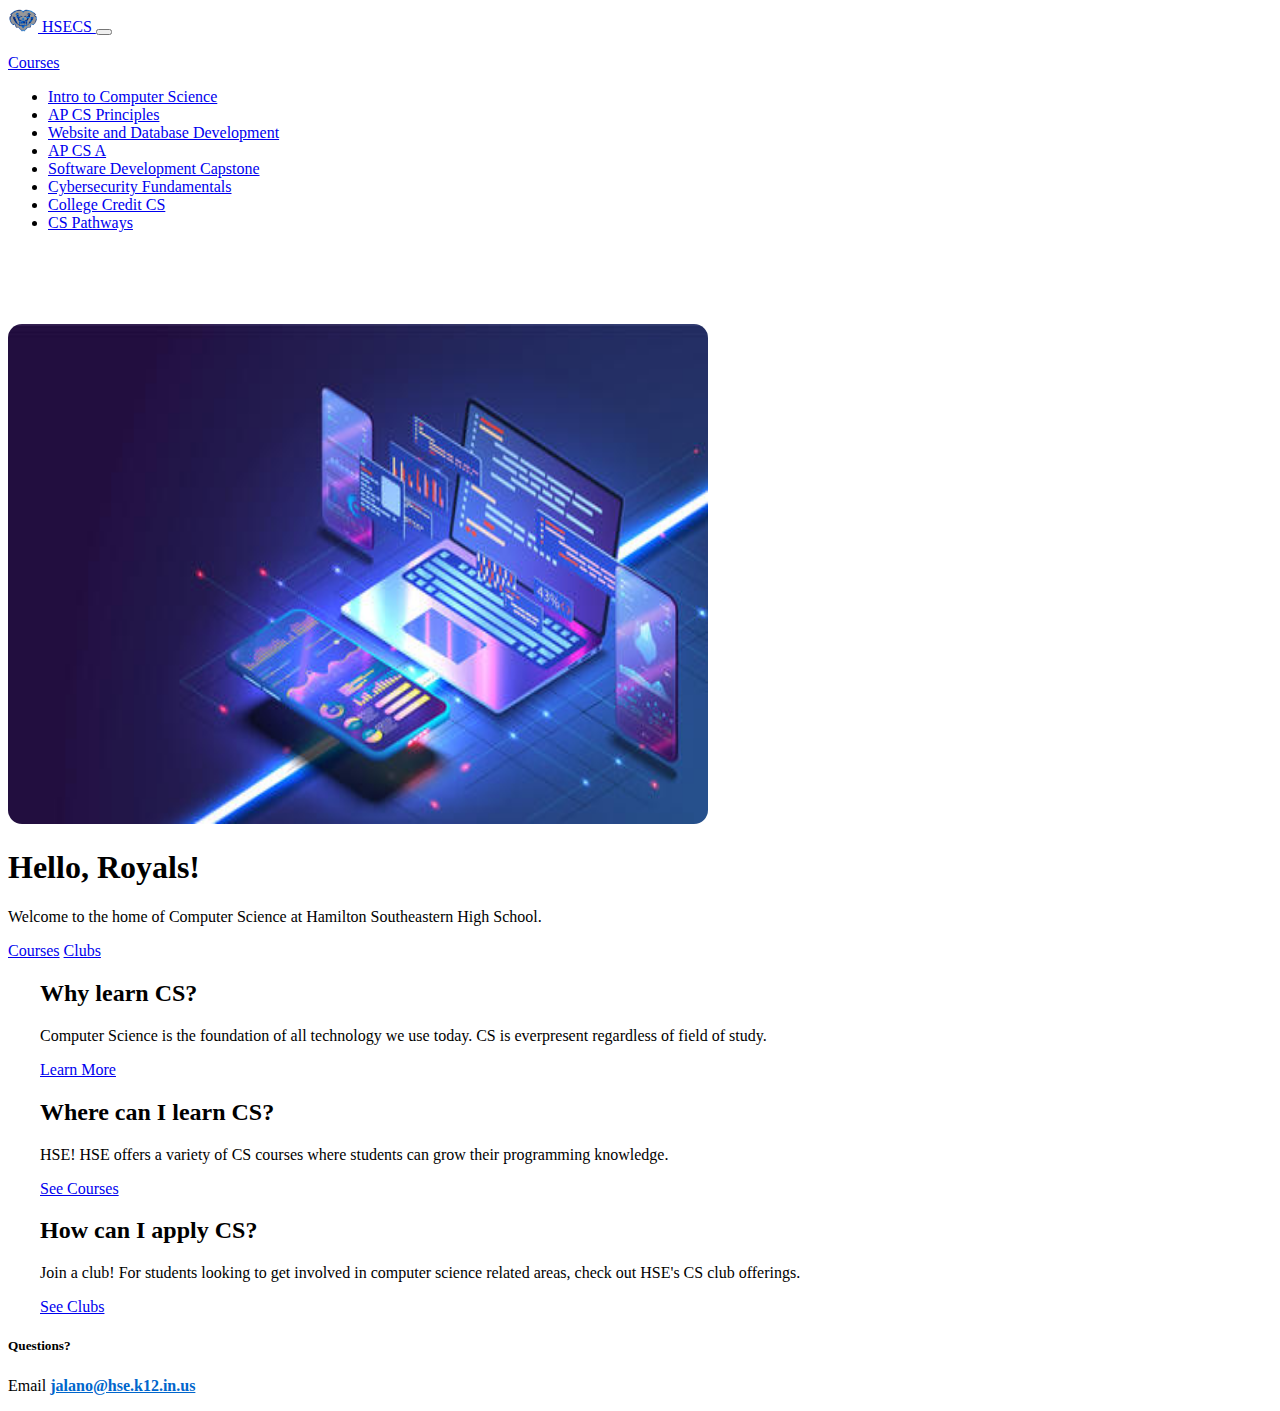
<file: index.html>
<!DOCTYPE html>
<html lang="en">
<head>
  <meta charset="UTF-8">
  <meta http-equiv="X-UA-Compatible" content="IE=edge">
  <meta name="viewport" content="width=device-width, initial-scale=1.0">
  <title>HSECS</title>
  <link href="https://cdn.jsdelivr.net/npm/bootstrap@5.3.0-alpha1/dist/css/bootstrap.min.css" rel="stylesheet" integrity="sha384-GLhlTQ8iRABdZLl6O3oVMWSktQOp6b7In1Zl3/Jr59b6EGGoI1aFkw7cmDA6j6gD" crossorigin="anonymous">
  <link rel="stylesheet" href="/static/style.css">
  </head>
</head>
<body>
  <nav class="navbar navbar-expand-lg navbar-dark bg-dark fixed-top">
    <div class="container-fluid">
      <a class="navbar-brand" href="index.html">
        <img src="/static/cyberroyal.png" alt="Logo" width="30" height="24" class="d-inline-block align-text-top">
        HSECS
      </a>
      <button class="navbar-toggler" type="button" data-bs-toggle="collapse" data-bs-target="#navbarNavAltMarkup" aria-controls="navbarNavAltMarkup" aria-expanded="false" aria-label="Toggle navigation">
        <span class="navbar-toggler-icon"></span>
      </button>
      <div class="collapse navbar-collapse" id="navbarNavAltMarkup">
        <div class="navbar-nav">
          <li class="nav-link" aria-current="page" style="color:white;" href="index.html">Home</li>
          <li class="nav-item dropdown">
            <a class="nav-link dropdown-toggle" href="courses.html" role="button" data-bs-toggle="dropdown" aria-expanded="false">
              Courses
            </a>
            <ul class="dropdown-menu">
              <li><a class="dropdown-item" href="courses.html#intro-to-cs">Intro to Computer Science</a></li>
              <li><a class="dropdown-item" href="courses.html#apcsp">AP CS Principles</a></li>
              <li><a class="dropdown-item" href="courses.html#web-db-dev">Website and Database Development</a></li>
              <li><a class="dropdown-item" href="courses.html#apcsa">AP CS A</a></li>
              <li><a class="dropdown-item" href="courses.html#soft-dev-cap">Software Development Capstone</a></li>
              <li><a class="dropdown-item" href="courses.html#cyber-fund">Cybersecurity Fundamentals</a></li>
              <li><a class="dropdown-item" href="courses.html#adv-cc">College Credit CS</a></li>
              <li><a class="dropdown-item" href="courses.html#schedule">CS Pathways</a></li>
            </ul>
          </li>
          <li class="nav-link"><a href="https://hseclubs.com" style="color: rgba(255,255,255,0.6); text-decoration:none;">Clubs</a></li>
          <!-- <li class="nav-item dropdown">
            <a class="nav-link dropdown-toggle" href="soon.html" role="button" data-bs-toggle="dropdown" aria-expanded="false">
              Clubs
            </a>
            <ul class="dropdown-menu">
              <li><a class="dropdown-item" href="soon.html">CSHS</a></li>
              <li><a class="dropdown-item" href="soon.html">HSE Apps</a></li>
              <li><a class="dropdown-item" href="soon.html">Girls Who Code</a></li>
            </ul>
          </li> -->
        </div>
      </div>
    </div>
  </nav>
  <div class="container" style="margin-top: 58px;">
    <div class="container col-xxl-8 px-4 py-5 border-bottom hero">
      <div class="row flex-lg-row-reverse align-items-center g-5 py-5">
        <div class="col-10 col-sm-8 col-lg-6">
          <img src="/static/csbg2.jpg" class="d-block mx-lg-auto img-fluid" alt="Bootstrap Themes" width="700" height="500" loading="lazy">
        </div>
        <div class="col-lg-6">
          <h1 class="display-5 fw-bold lh-1 mb-3">Hello, Royals!</h1>
          <p class="lead">Welcome to the home of Computer Science at Hamilton Southeastern High School.</p>
          <div class="d-grid gap-2 d-md-flex justify-content-md-start">
            <a type="button" class="btn btn-dark btn-lg px-4 me-md-2" href="courses.html">Courses</a>
            <a type="button" class="btn btn-dark btn-lg px-4" href="https://hseclubs.com/">Clubs</a>
          </div>
        </div>
      </div>
    </div>
    <div class="row g-4 py-5 row-cols-1 row-cols-lg-3 border-bottom questions">
      <div class="col d-flex align-items-start site-link">
        <div>
          <h2>Why learn CS?</h2>
          <p>Computer Science is the foundation of all technology we use today. CS is everpresent regardless of field of study.</p>
          <a href="soon.html" class="btn btn-dark">
            Learn More
          </a>
        </div>
      </div>
      <div class="col d-flex align-items-start site-link">
        <div>
          <h2>Where can I learn CS?</h2>
          <p>HSE! HSE offers a variety of CS courses where students can grow their programming knowledge.</p>
          <a href="courses.html" class="btn btn-dark">
            See Courses
          </a>
        </div>
      </div>
      <div class="col d-flex align-items-start site-link">
        <div>
          <h2>How can I apply CS?</h2>
          <p>Join a club! For students looking to get involved in computer science related areas, check out HSE's CS club offerings.</p>
          <a href="https://hseclubs.com/" class="btn btn-dark">
            See Clubs
          </a>
        </div>
      </div>
    </div>
    <div class="container-md help">
      <h5><span>Questions?</span></h5> 
        <p>Email <span style="color: #0066CC; text-decoration:underline;">jalano@hse.k12.in.us</span></p>
    </div>
  </div>
  <script src="https://cdn.jsdelivr.net/npm/bootstrap@5.3.0-alpha1/dist/js/bootstrap.bundle.min.js" integrity="sha384-w76AqPfDkMBDXo30jS1Sgez6pr3x5MlQ1ZAGC+nuZB+EYdgRZgiwxhTBTkF7CXvN" crossorigin="anonymous"></script>
</body>
</html>
</file>
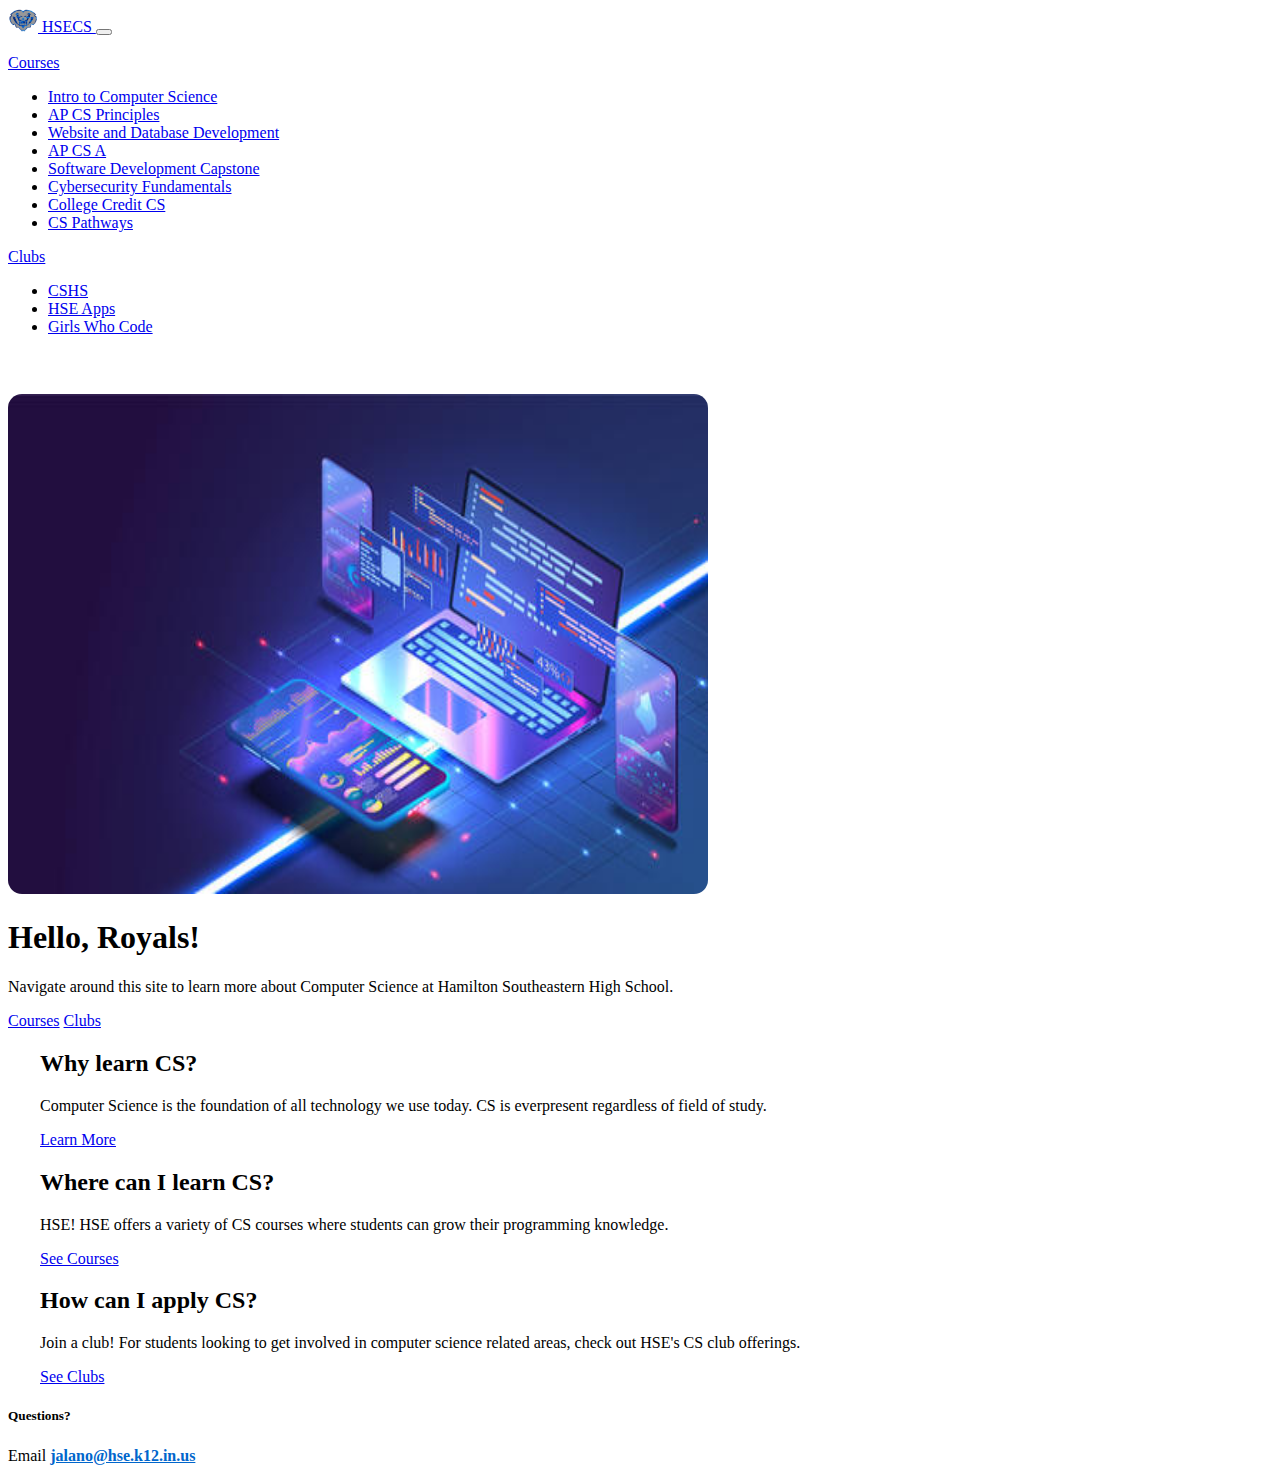
<file: html/index.html>
<!DOCTYPE html>
<html lang="en">
<head>
  <meta charset="UTF-8">
  <meta http-equiv="X-UA-Compatible" content="IE=edge">
  <meta name="viewport" content="width=device-width, initial-scale=1.0">
  <title>HSECS</title>
  <link href="https://cdn.jsdelivr.net/npm/bootstrap@5.3.0-alpha1/dist/css/bootstrap.min.css" rel="stylesheet" integrity="sha384-GLhlTQ8iRABdZLl6O3oVMWSktQOp6b7In1Zl3/Jr59b6EGGoI1aFkw7cmDA6j6gD" crossorigin="anonymous">
  <link rel="stylesheet" href="/static/style.css">
  </head>
</head>
<body>
  <nav class="navbar navbar-expand-lg navbar-dark bg-dark fixed-top">
    <div class="container-fluid">
      <a class="navbar-brand" href="index.html">
        <img src="/static/cyberroyal.png" alt="Logo" width="30" height="24" class="d-inline-block align-text-top">
        HSECS
      </a>
      <button class="navbar-toggler" type="button" data-bs-toggle="collapse" data-bs-target="#navbarNavAltMarkup" aria-controls="navbarNavAltMarkup" aria-expanded="false" aria-label="Toggle navigation">
        <span class="navbar-toggler-icon"></span>
      </button>
      <div class="collapse navbar-collapse" id="navbarNavAltMarkup">
        <div class="navbar-nav">
          <li class="nav-link" aria-current="page" style="color:white;" href="index.html">Home</li>
          <li class="nav-item dropdown">
            <a class="nav-link dropdown-toggle" href="courses.html" role="button" data-bs-toggle="dropdown" aria-expanded="false">
              Courses
            </a>
            <ul class="dropdown-menu">
              <li><a class="dropdown-item" href="courses.html#intro-to-cs">Intro to Computer Science</a></li>
              <li><a class="dropdown-item" href="courses.html#apcsp">AP CS Principles</a></li>
              <li><a class="dropdown-item" href="courses.html#web-db-dev">Website and Database Development</a></li>
              <li><a class="dropdown-item" href="courses.html#apcsa">AP CS A</a></li>
              <li><a class="dropdown-item" href="courses.html#soft-dev-cap">Software Development Capstone</a></li>
              <li><a class="dropdown-item" href="courses.html#cyber-fund">Cybersecurity Fundamentals</a></li>
              <li><a class="dropdown-item" href="courses.html#adv-cc">College Credit CS</a></li>
              <li><a class="dropdown-item" href="courses.html#schedule">CS Pathways</a></li>
            </ul>
          </li>
          <li class="nav-item dropdown">
            <a class="nav-link dropdown-toggle" href="soon.html" role="button" data-bs-toggle="dropdown" aria-expanded="false">
              Clubs
            </a>
            <ul class="dropdown-menu">
              <li><a class="dropdown-item" href="soon.html">CSHS</a></li>
              <li><a class="dropdown-item" href="soon.html">HSE Apps</a></li>
              <li><a class="dropdown-item" href="soon.html">Girls Who Code</a></li>
            </ul>
          </li>
        </div>
      </div>
    </div>
  </nav>
  <div class="container" style="margin-top: 58px;">
    <div class="container col-xxl-8 px-4 py-5 border-bottom hero">
      <div class="row flex-lg-row-reverse align-items-center g-5 py-5">
        <div class="col-10 col-sm-8 col-lg-6">
          <img src="/static/csbg2.jpg" class="d-block mx-lg-auto img-fluid" alt="Bootstrap Themes" width="700" height="500" loading="lazy">
        </div>
        <div class="col-lg-6">
          <h1 class="display-5 fw-bold lh-1 mb-3">Hello, Royals!</h1>
          <p class="lead">Navigate around this site to learn more about Computer Science at Hamilton Southeastern High School.</p>
          <div class="d-grid gap-2 d-md-flex justify-content-md-start">
            <a type="button" class="btn btn-dark btn-lg px-4 me-md-2" href="courses.html">Courses</a>
            <a type="button" class="btn btn-dark btn-lg px-4" href="soon.html">Clubs</a>
          </div>
        </div>
      </div>
    </div>
    <div class="row g-4 py-5 row-cols-1 row-cols-lg-3 border-bottom questions">
      <div class="col d-flex align-items-start site-link">
        <div>
          <h2>Why learn CS?</h2>
          <p>Computer Science is the foundation of all technology we use today. CS is everpresent regardless of field of study.</p>
          <a href="soon.html" class="btn btn-dark">
            Learn More
          </a>
        </div>
      </div>
      <div class="col d-flex align-items-start site-link">
        <div>
          <h2>Where can I learn CS?</h2>
          <p>HSE! HSE offers a variety of CS courses where students can grow their programming knowledge.</p>
          <a href="courses.html" class="btn btn-dark">
            See Courses
          </a>
        </div>
      </div>
      <div class="col d-flex align-items-start site-link">
        <div>
          <h2>How can I apply CS?</h2>
          <p>Join a club! For students looking to get involved in computer science related areas, check out HSE's CS club offerings.</p>
          <a href="soon.html" class="btn btn-dark">
            See Clubs
          </a>
        </div>
      </div>
    </div>
    <div class="container-md help">
      <h5><span>Questions?</span></h5> 
        <p>Email <span style="color: #0066CC; text-decoration:underline;">jalano@hse.k12.in.us</span></p>
    </div>
  </div>
  <script src="https://cdn.jsdelivr.net/npm/bootstrap@5.3.0-alpha1/dist/js/bootstrap.bundle.min.js" integrity="sha384-w76AqPfDkMBDXo30jS1Sgez6pr3x5MlQ1ZAGC+nuZB+EYdgRZgiwxhTBTkF7CXvN" crossorigin="anonymous"></script>
</body>
</html>
</file>
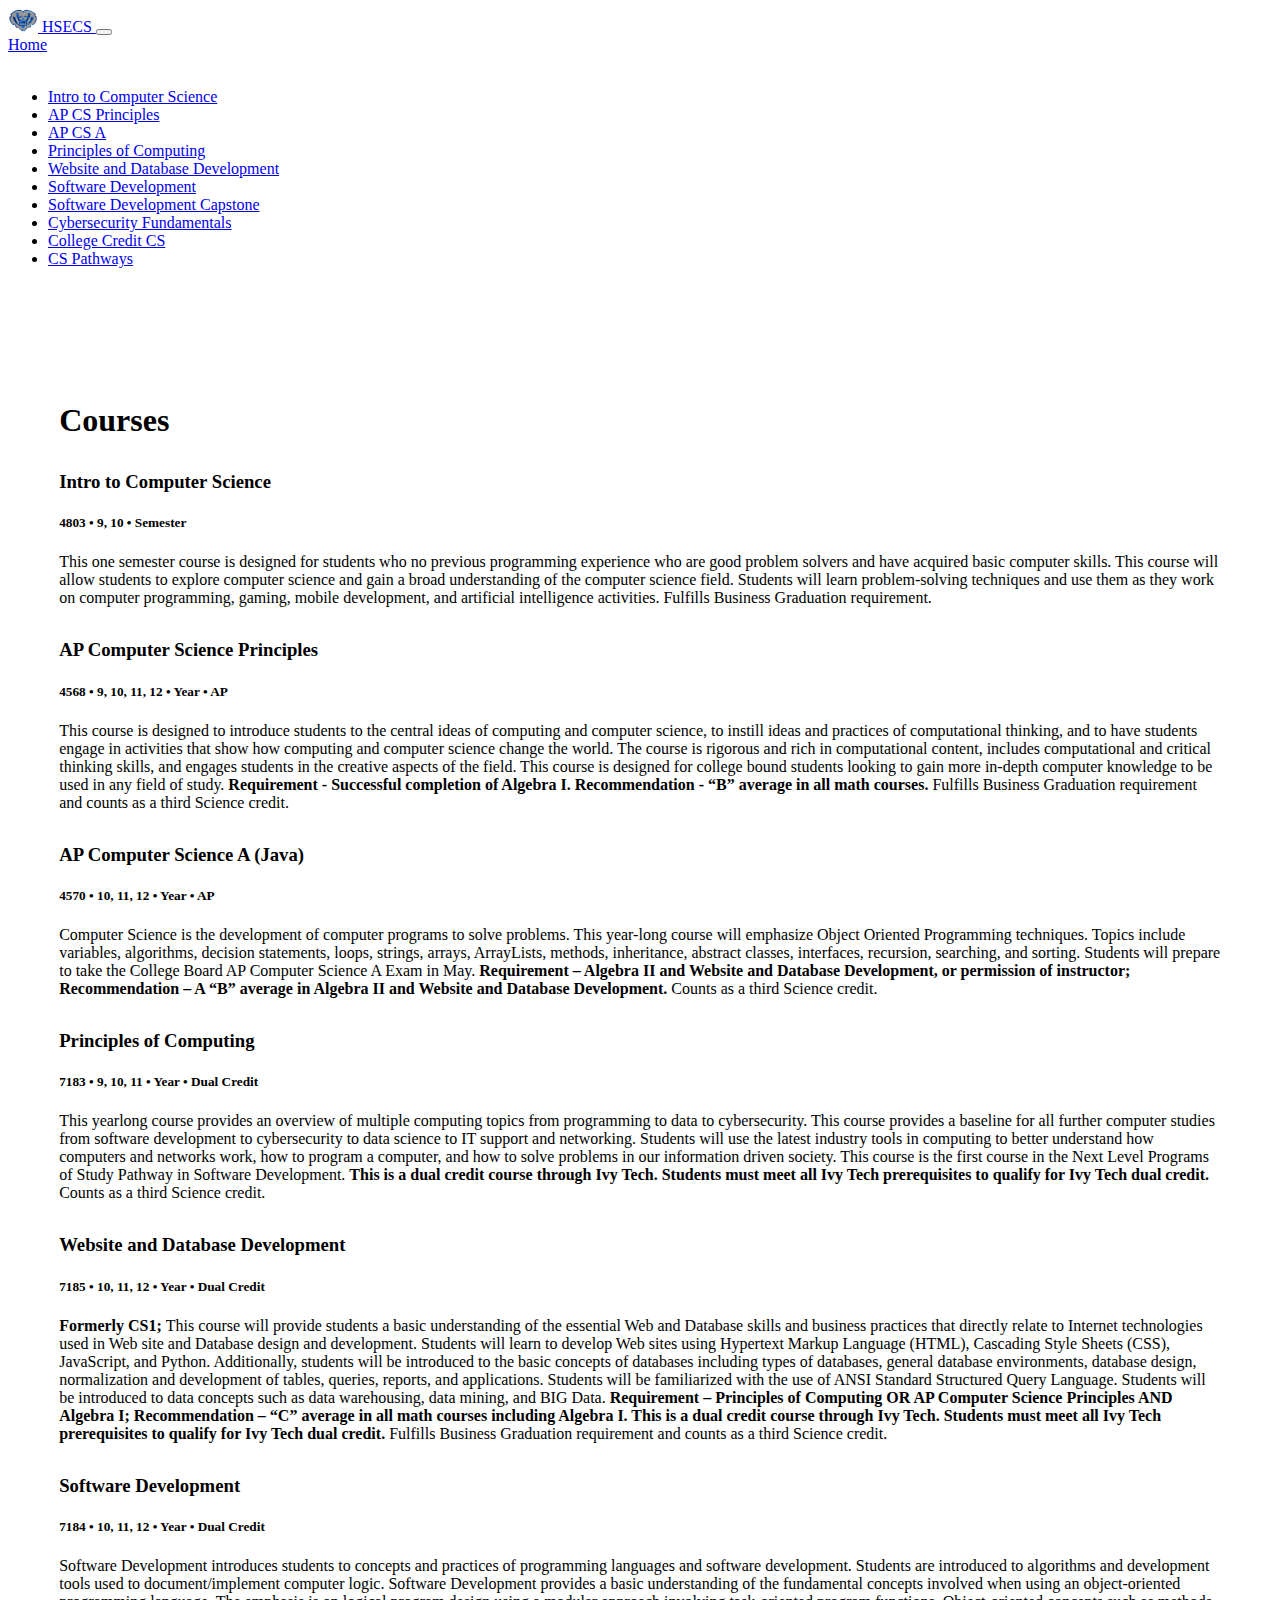
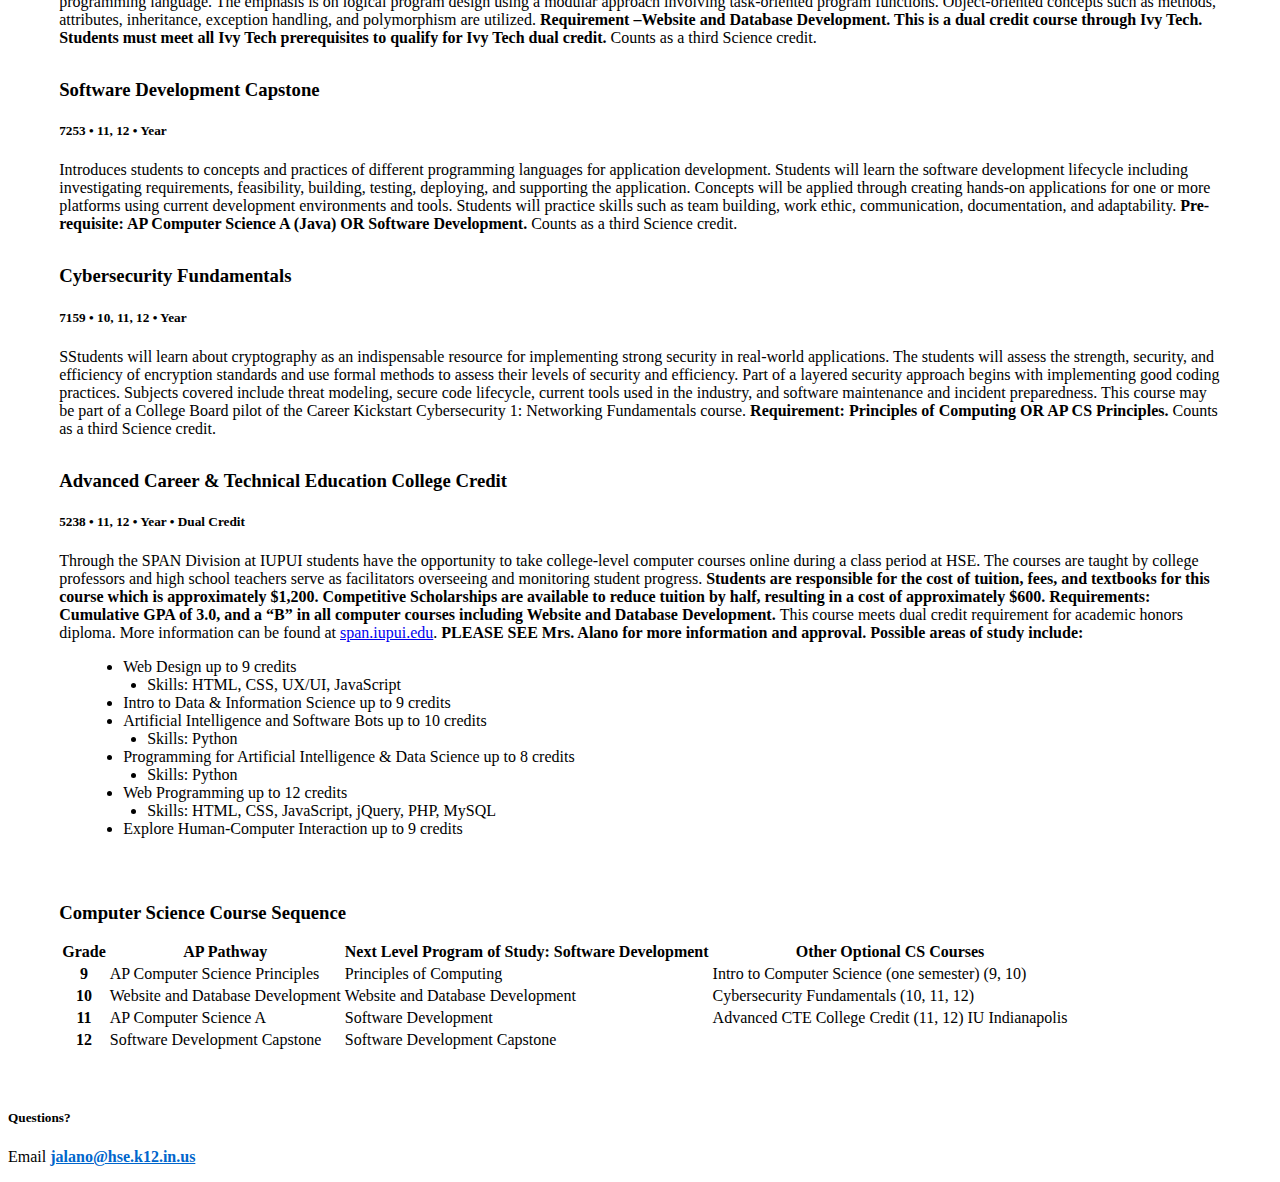
<file: courses.html>
<!DOCTYPE html>
<html lang="en">
<head>
  <meta charset="UTF-8">
  <meta http-equiv="X-UA-Compatible" content="IE=edge">
  <meta name="viewport" content="width=device-width, initial-scale=1.0">
  <title>HSECS</title>
  <link href="https://cdn.jsdelivr.net/npm/bootstrap@5.3.0-alpha1/dist/css/bootstrap.min.css" rel="stylesheet" integrity="sha384-GLhlTQ8iRABdZLl6O3oVMWSktQOp6b7In1Zl3/Jr59b6EGGoI1aFkw7cmDA6j6gD" crossorigin="anonymous">
  <link rel="stylesheet" href="/static/style.css">
  </head>
</head>
<body>
    <nav class="navbar navbar-expand-lg navbar-dark bg-dark fixed-top">
        <div class="container-fluid">
            <a class="navbar-brand" href="index.html">
            <img src="/static/cyberroyal.png" alt="Logo" width="30" height="24" class="d-inline-block align-text-top" href="index.html">
            HSECS
            </a>
            <button class="navbar-toggler" type="button" data-bs-toggle="collapse" data-bs-target="#navbarNavAltMarkup" aria-controls="navbarNavAltMarkup" aria-expanded="false" aria-label="Toggle navigation">
            <span class="navbar-toggler-icon"></span>
            </button>
            <div class="collapse navbar-collapse" id="navbarNavAltMarkup">
            <div class="navbar-nav">
                <a class="nav-link" href="index.html">Home</a>
                <li class="nav-item dropdown" aria-current="page">
                    <a class="nav-link dropdown-toggle" href="courses.html" role="button" data-bs-toggle="dropdown" aria-expanded="false" style="color: white;">
                    Courses
                    </a>
                    <ul class="dropdown-menu">
                    <li><a class="dropdown-item" href="courses.html#intro-to-cs">Intro to Computer Science</a></li>
                    <li><a class="dropdown-item" href="courses.html#apcsp">AP CS Principles</a></li>
                    <li><a class="dropdown-item" href="courses.html#apcsa">AP CS A</a></li>
                    <li><a class="dropdown-item" href="courses.html#poc">Principles of Computing</a></li>
                    <li><a class="dropdown-item" href="courses.html#web-db-dev">Website and Database Development</a></li>
                    <li><a class="dropdown-item" href="courses.html#soft-dev">Software Development</a></li>
                    <li><a class="dropdown-item" href="courses.html#soft-dev-cap">Software Development Capstone</a></li>
                    <li><a class="dropdown-item" href="courses.html#cyber-fund">Cybersecurity Fundamentals</a></li>
                    <li><a class="dropdown-item" href="courses.html#adv-cc">College Credit CS</a></li>
                    <li><a class="dropdown-item" href="courses.html#schedule">CS Pathways</a></li>
                    </ul>
                </li>
                <li class="nav-link"><a href="https://hseclubs.com" style="color: rgba(255,255,255,0.6); text-decoration:none;">Clubs</a></li>
          <!-- <li class="nav-item dropdown">
            <a class="nav-link dropdown-toggle" href="soon.html" role="button" data-bs-toggle="dropdown" aria-expanded="false">
              Clubs
            </a>
            <ul class="dropdown-menu">
              <li><a class="dropdown-item" href="soon.html">CSHS</a></li>
              <li><a class="dropdown-item" href="soon.html">HSE Apps</a></li>
              <li><a class="dropdown-item" href="soon.html">Girls Who Code</a></li>
            </ul>
          </li> -->
                </div>
            </div>
        </div>
    </nav>
    <div class="container" style="margin-top: 100px;">
        <div class="info" style="margin-bottom: 58px;">
            <h1 class="pb-2 border-bottom">Courses</h1>
            <div class="container">
                <div class="container-md class" id="intro-to-cs">
                    <h3>Intro to Computer Science</h3>
                    <h5>4803 • 9, 10 • Semester</h5>
                    <p>This one semester course is designed for students who no previous programming experience who are good problem solvers and have acquired basic computer skills. This course will allow students to explore computer science and gain a broad understanding of the computer science field. Students will learn problem-solving techniques and use them as they work on computer programming, gaming, mobile development, and artificial intelligence activities. Fulfills Business Graduation requirement.</p>
                </div>
                <div class="container-md class" id="apcsp">
                    <h3>AP Computer Science Principles</h3>
                    <h5>4568 • 9, 10, 11, 12 • Year • AP</h5>
                    <p>This course is designed to introduce students to the central ideas of computing and computer science, to instill ideas and practices of computational thinking, and to have students engage in activities that show how computing and computer science change the world. The course is rigorous and rich in computational content, includes computational and critical thinking skills, and engages students in the creative aspects of the field. This course is designed for college bound students looking to gain more in-depth computer knowledge to be used in any field of study. <span> Requirement - Successful completion of Algebra I. Recommendation - “B” average in all math courses.</span> Fulfills Business Graduation requirement and counts as a third Science credit.</p>
                </div>
                <div class="container-md class" id="apcsa">
                    <h3>AP Computer Science A (Java)</h3>
                    <h5>4570 • 10, 11, 12 • Year • AP</h5>
                    <p> Computer Science is the development of computer programs to solve problems. This year-long course will emphasize Object Oriented Programming techniques. Topics include variables, algorithms, decision statements, loops, strings, arrays, ArrayLists, methods, inheritance, abstract classes, interfaces, recursion, searching, and sorting. Students will prepare to take the College Board AP Computer Science A Exam in May. <span> Requirement – Algebra II and Website and Database Development, or permission of instructor; Recommendation – A “B” average in Algebra II and Website and Database Development. </span> Counts as a third Science credit.</p>
                </div>
                <div class="container-md class" id="poc">
                    <h3>Principles of Computing</h3>
                    <h5>7183 • 9, 10, 11 • Year • Dual Credit</h5>
                    <p> This yearlong course provides an overview of multiple computing topics from programming to data to cybersecurity.  This course provides a baseline for all further computer studies from software development to cybersecurity to data science to IT support and networking.  Students will use the latest industry tools in computing to better understand how computers and networks work, how to program a computer, and how to solve problems in our information driven society.  This course is the first course in the Next Level Programs of Study Pathway in Software Development. <span>This is a dual credit course through Ivy Tech.  Students must meet all Ivy Tech prerequisites to qualify for Ivy Tech dual credit. </span>  Counts as a third Science credit.</p>
                </div>
                <div class="container-md class" id="web-db-dev">
                    <h3>Website and Database Development</h3>
                    <h5>7185 • 10, 11, 12 • Year • Dual Credit</h5>
                    <p> <span>Formerly CS1; </span> This course will provide students a basic understanding of the essential Web and Database skills and business practices that directly relate to Internet technologies used in Web site and Database design and development. Students will learn to develop Web sites using Hypertext Markup Language (HTML), Cascading Style Sheets (CSS), JavaScript, and Python. Additionally, students will be introduced to the basic concepts of databases including types of databases, general database environments, database design, normalization and development of tables, queries, reports, and applications. Students will be familiarized with the use of ANSI Standard Structured Query Language. Students will be introduced to data concepts such as data warehousing, data mining, and BIG Data. <span>Requirement – Principles of Computing OR AP Computer Science Principles AND Algebra I; Recommendation – “C” average in all math courses including Algebra I.  This is a dual credit course through Ivy Tech.  Students must meet all Ivy Tech prerequisites to qualify for Ivy Tech dual credit. </span>Fulfills Business Graduation requirement and counts as a third Science credit.</p>
                </div>
                <div class="container-md class" id="soft-dev">
                    <h3>Software Development</h3>
                    <h5>7184 • 10, 11, 12 • Year • Dual Credit</h5>
                    <p>Software Development introduces students to concepts and practices of programming languages and software development. Students are introduced to algorithms and development tools used to document/implement computer logic. Software Development provides a basic understanding of the fundamental concepts involved when using an object-oriented programming language. The emphasis is on logical program design using a modular approach involving task-oriented program functions. Object-oriented concepts such as methods, attributes, inheritance, exception handling, and polymorphism are utilized. <span>Requirement –Website and Database Development. This is a dual credit course through Ivy Tech.  Students must meet all Ivy Tech prerequisites to qualify for Ivy Tech dual credit.</span> Counts as a third Science credit.</p>
                </div>
                <div class="container-md class" id="soft-dev-cap">
                    <h3>Software Development Capstone</h3>
                    <h5>7253 • 11, 12 • Year</h5>
                    <p>Introduces students to concepts and practices of different programming languages for application development. Students will learn the software development lifecycle including investigating requirements, feasibility, building, testing, deploying, and supporting the application. Concepts will be applied through creating hands‐on applications for one or more platforms using current development environments and tools. Students will practice skills such as team building, work ethic, communication, documentation, and adaptability. <span> Pre‐requisite: AP Computer Science A (Java) OR Software Development. </span> Counts as a third Science credit.</p>
                </div>
                <div class="container-md class" id="cyber-fund">
                    <h3>Cybersecurity Fundamentals</h3>
                    <h5>7159 • 10, 11, 12 • Year</h5>
                    <p>SStudents will learn about cryptography as an indispensable resource for implementing strong security in real‐world applications. The students will assess the strength, security, and efficiency of encryption standards and use formal methods to assess their levels of security and efficiency. Part of a layered security approach begins with implementing good coding practices. Subjects covered include threat modeling, secure code lifecycle, current tools used in the industry, and software maintenance and incident preparedness. This course may be part of a College Board pilot of the Career Kickstart Cybersecurity 1: Networking Fundamentals course. <span>Requirement: Principles of Computing OR AP CS Principles. </span>Counts as a third Science credit.</p>
                </div>
                <div class="container-md class" id="adv-cc">
                    <h3>Advanced Career & Technical Education College Credit</h3>
                    <h5>5238 • 11, 12 • Year • Dual Credit</h5>
                    <p>Through the SPAN Division at IUPUI students have the opportunity to take college-level computer courses online during a class period at HSE. The courses are taught by college professors and high school teachers serve as facilitators overseeing and monitoring student progress. <span>Students are responsible for the cost of tuition, fees, and textbooks for this course which is approximately $1,200. Competitive Scholarships are available to reduce tuition by half, resulting in a cost of approximately $600. Requirements: Cumulative GPA of 3.0, and a “B” in all computer courses including Website and Database Development. </span>This course meets dual credit requirement for academic honors diploma.  More information can be found at <a href="https://www.span.iupui.edu">span.iupui.edu</a>.<span> PLEASE SEE Mrs. Alano for more information and approval. Possible areas of study include:</span></p>
                    <p> </p>
                    <div style="padding-left: 1.5rem;">
                        <ul>
                            <li>Web Design up to 9 credits</li>
                            <div style="padding-left: 1.5rem;">
                                <li>Skills: HTML, CSS, UX/UI, JavaScript</li>
                            </div>
                            <li>Intro to Data & Information Science up to 9 credits</li>
                            <li>Artificial Intelligence and Software Bots up to 10 credits</li>
                            <div style="padding-left: 1.5rem;">
                                <li>Skills: Python</li>
                            </div>
                            <li>Programming for Artificial Intelligence & Data Science up to 8 credits</li>
                            <div style="padding-left: 1.5rem;">
                                <li>Skills: Python</li>
                            </div>
                            <li>Web Programming up to 12 credits</li>
                            <div style="padding-left: 1.5rem;">
                                <li>Skills: HTML, CSS, JavaScript, jQuery, PHP, MySQL</li>
                            </div>
                            <li>Explore Human-Computer Interaction up to 9 credits</li>
                        </ul>
                    </div>
                </div>
                <div class="container-md" id="schedule" style="margin-top: 4rem;">
                    <h3 class="border-bottom" style="margin-bottom: 1rem;">Computer Science Course Sequence</h3>
                    <table class="table">
                        <thead>
                        <tr>
                            <th scope="col">Grade</th>
                            <th scope="col">AP Pathway</th>
                            <th scope="col">Next Level Program of Study: Software Development</th>
                            <th scope="col">Other Optional CS Courses</th>
                        </tr>
                        </thead>
                        <tbody>
                            <tr>
                                <th scope="row">9</th>
                                <td>AP Computer Science Principles</td>
                                <td>Principles of Computing</td>
                                <td>Intro to Computer Science (one semester) (9, 10)</td>
                            </tr>
                            <tr>
                                <th scope="row">10</th>
                                <td>Website and Database Development</td>
                                <td>Website and Database Development</td>
                                <td>Cybersecurity Fundamentals (10, 11, 12)</td>
                            </tr>
                            <tr>
                                <th scope="row">11</th>
                                <td>AP Computer Science A</td>
                                <td>Software Development</td>
                                <td>Advanced CTE College Credit (11, 12) IU Indianapolis</td>
                            </tr>
                            <tr>
                                <th scope="row">12</th>
                                <td>Software Development Capstone</td>
                                <td>Software Development Capstone</td>
                                <td> </td>
                            </tr>
                        </tbody>
                    </table>
                </div>
            </div>
        </div>
        <div class="container-md">
            <h5><span>Questions?</span></h5> 
              <p>Email <span style="color: #0066CC; text-decoration:underline;">jalano@hse.k12.in.us</span></p>
            <p> </p>
          </div>
    </div>
    
<script src="https://cdn.jsdelivr.net/npm/bootstrap@5.3.0-alpha1/dist/js/bootstrap.bundle.min.js" integrity="sha384-w76AqPfDkMBDXo30jS1Sgez6pr3x5MlQ1ZAGC+nuZB+EYdgRZgiwxhTBTkF7CXvN" crossorigin="anonymous"></script>
</body>
</html>
</file>
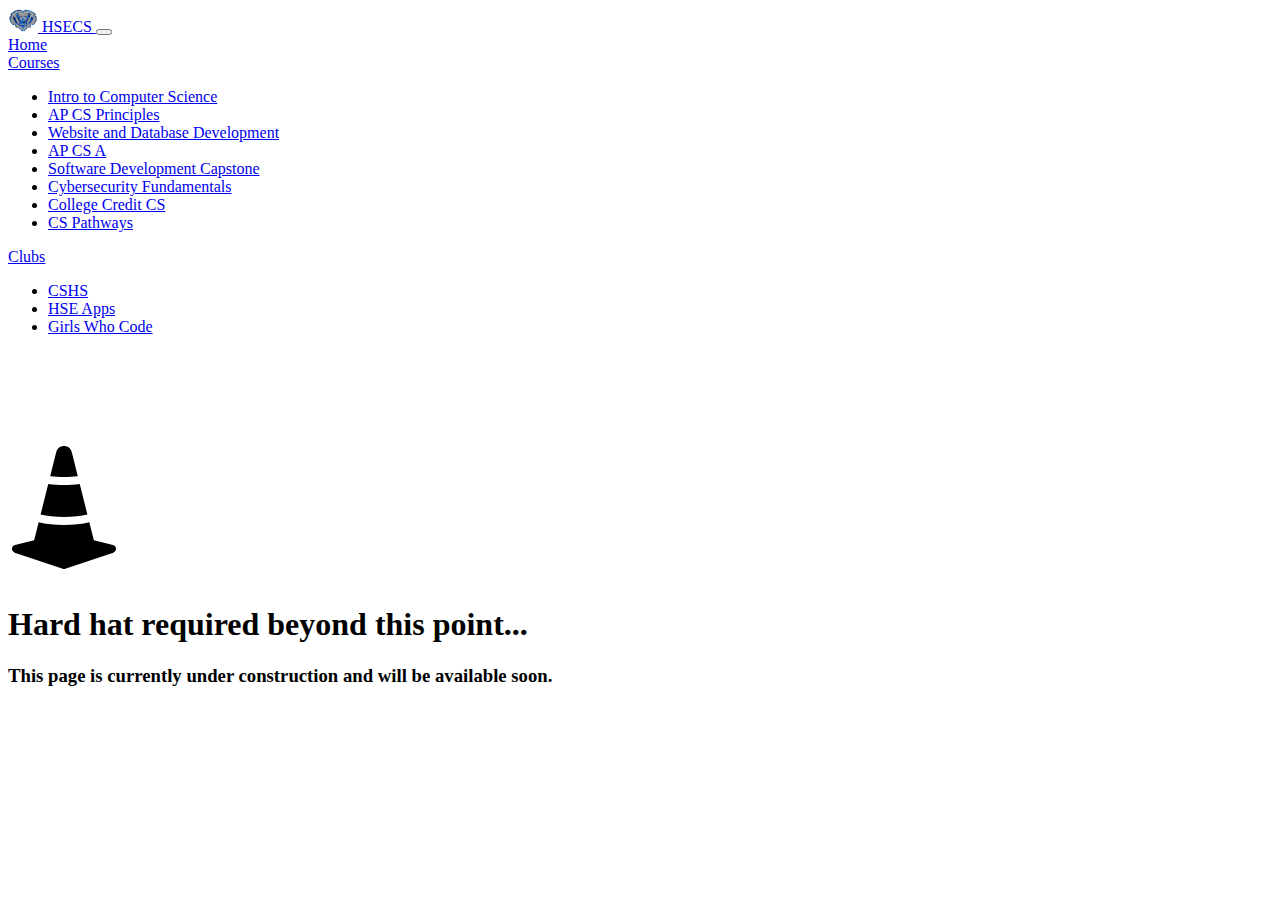
<file: soon.html>
<!DOCTYPE html>
<html lang="en">
<head>
  <meta charset="UTF-8">
  <meta http-equiv="X-UA-Compatible" content="IE=edge">
  <meta name="viewport" content="width=device-width, initial-scale=1.0">
  <title>HSECS</title>
  <link href="https://cdn.jsdelivr.net/npm/bootstrap@5.3.0-alpha1/dist/css/bootstrap.min.css" rel="stylesheet" integrity="sha384-GLhlTQ8iRABdZLl6O3oVMWSktQOp6b7In1Zl3/Jr59b6EGGoI1aFkw7cmDA6j6gD" crossorigin="anonymous">
  <link rel="stylesheet" href="/static/style.css">
  </head>
</head>
<body>
  <nav class="navbar navbar-expand-lg navbar-dark bg-dark fixed-top">
    <div class="container-fluid">
      <a class="navbar-brand" href="index.html">
        <img src="/static/cyberroyal.png" alt="Logo" width="30" height="24" class="d-inline-block align-text-top">
        HSECS
      </a>
      <button class="navbar-toggler" type="button" data-bs-toggle="collapse" data-bs-target="#navbarNavAltMarkup" aria-controls="navbarNavAltMarkup" aria-expanded="false" aria-label="Toggle navigation">
        <span class="navbar-toggler-icon"></span>
      </button>
      <div class="collapse navbar-collapse" id="navbarNavAltMarkup">
        <div class="navbar-nav">
          <a class="nav-link" href="index.html">Home</a>
          <li class="nav-item dropdown">
            <a class="nav-link dropdown-toggle" href="courses.html" role="button" data-bs-toggle="dropdown" aria-expanded="false">
              Courses
            </a>
            <ul class="dropdown-menu">
              <li><a class="dropdown-item" href="courses.html#intro-to-cs">Intro to Computer Science</a></li>
              <li><a class="dropdown-item" href="courses.html#apcsp">AP CS Principles</a></li>
              <li><a class="dropdown-item" href="courses.html#web-db-dev">Website and Database Development</a></li>
              <li><a class="dropdown-item" href="courses.html#apcsa">AP CS A</a></li>
              <li><a class="dropdown-item" href="courses.html#soft-dev-cap">Software Development Capstone</a></li>
              <li><a class="dropdown-item" href="courses.html#cyber-fund">Cybersecurity Fundamentals</a></li>
              <li><a class="dropdown-item" href="courses.html#adv-cc">College Credit CS</a></li>
              <li><a class="dropdown-item" href="courses.html#schedule">CS Pathways</a></li>
            </ul>
          </li>
          <li class="nav-item dropdown">
            <a class="nav-link dropdown-toggle" href="soon.html" role="button" data-bs-toggle="dropdown" aria-expanded="false">
              Clubs
            </a>
            <ul class="dropdown-menu">
              <li><a class="dropdown-item" href="soon.html">CSHS</a></li>
              <li><a class="dropdown-item" href="soon.html">HSE Apps</a></li>
              <li><a class="dropdown-item" href="soon.html">Girls Who Code</a></li>
            </ul>
          </li>
        </div>
      </div>
    </div>
  </nav>
  <div class="container">
    <div class="message" style="margin-top: 100px;">
      <div>
        <svg xmlns="http://www.w3.org/2000/svg" width="16" height="16" fill="currentColor" class="bi bi-cone-striped" viewBox="0 0 16 16" style="transform: scale(8); margin: 65px 0 4rem 3rem;">
      <path d="m9.97 4.88.953 3.811C10.159 8.878 9.14 9 8 9c-1.14 0-2.158-.122-2.923-.309L6.03 4.88C6.635 4.957 7.3 5 8 5s1.365-.043 1.97-.12zm-.245-.978L8.97.88C8.718-.13 7.282-.13 7.03.88L6.275 3.9C6.8 3.965 7.382 4 8 4c.618 0 1.2-.036 1.725-.098zm4.396 8.613a.5.5 0 0 1 .037.96l-6 2a.5.5 0 0 1-.316 0l-6-2a.5.5 0 0 1 .037-.96l2.391-.598.565-2.257c.862.212 1.964.339 3.165.339s2.303-.127 3.165-.339l.565 2.257 2.391.598z"/>
        </svg>
        <h1>Hard hat required beyond this point...</h1>
        <h3>This page is currently under construction and will be available soon.</h3>
      </div>
    </div>
  </div>
<script src="https://cdn.jsdelivr.net/npm/bootstrap@5.3.0-alpha1/dist/js/bootstrap.bundle.min.js" integrity="sha384-w76AqPfDkMBDXo30jS1Sgez6pr3x5MlQ1ZAGC+nuZB+EYdgRZgiwxhTBTkF7CXvN" crossorigin="anonymous"></script>
</body>
</html>
</file>
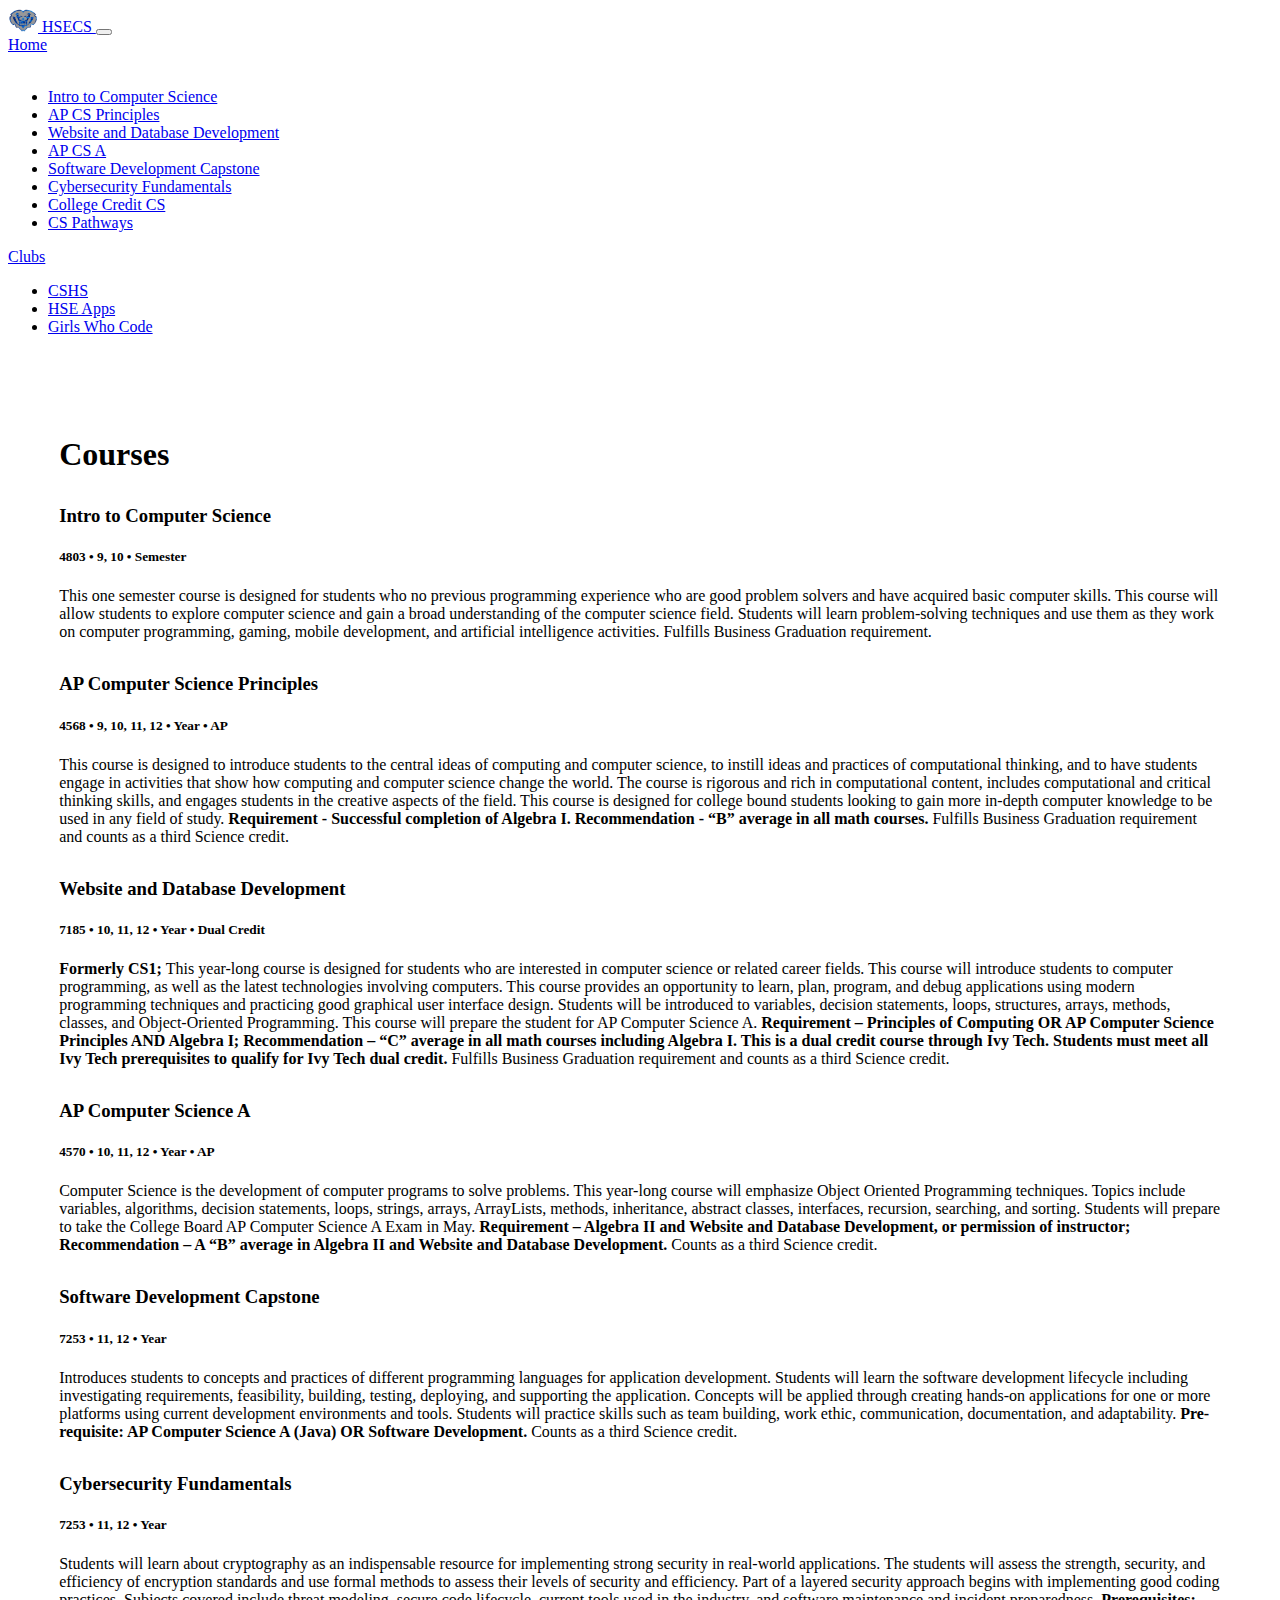
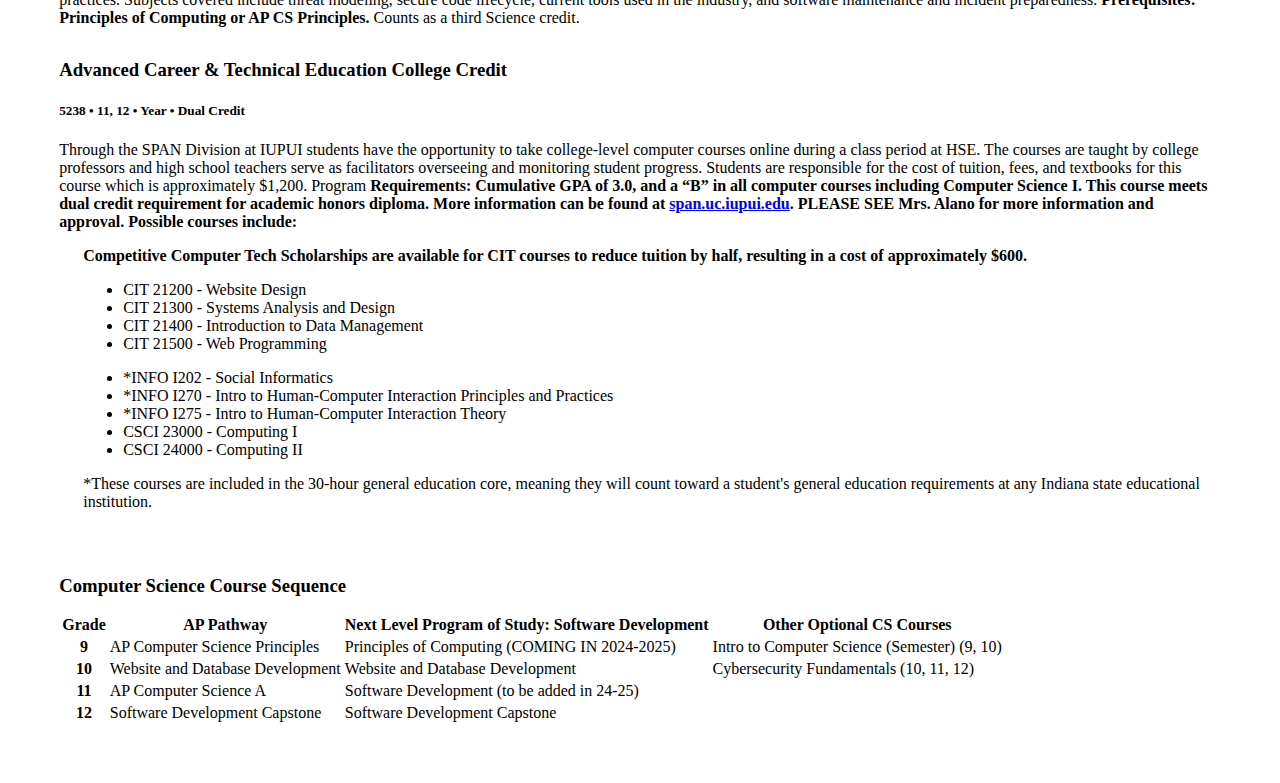
<file: html/courses.html>
<!DOCTYPE html>
<html lang="en">
<head>
  <meta charset="UTF-8">
  <meta http-equiv="X-UA-Compatible" content="IE=edge">
  <meta name="viewport" content="width=device-width, initial-scale=1.0">
  <title>HSECS</title>
  <link href="https://cdn.jsdelivr.net/npm/bootstrap@5.3.0-alpha1/dist/css/bootstrap.min.css" rel="stylesheet" integrity="sha384-GLhlTQ8iRABdZLl6O3oVMWSktQOp6b7In1Zl3/Jr59b6EGGoI1aFkw7cmDA6j6gD" crossorigin="anonymous">
  <link rel="stylesheet" href="/static/style.css">
  </head>
</head>
<body>
    <nav class="navbar navbar-expand-lg navbar-dark bg-dark fixed-top">
        <div class="container-fluid">
            <a class="navbar-brand" href="index.html">
            <img src="/static/cyberroyal.png" alt="Logo" width="30" height="24" class="d-inline-block align-text-top" href="index.html">
            HSECS
            </a>
            <button class="navbar-toggler" type="button" data-bs-toggle="collapse" data-bs-target="#navbarNavAltMarkup" aria-controls="navbarNavAltMarkup" aria-expanded="false" aria-label="Toggle navigation">
            <span class="navbar-toggler-icon"></span>
            </button>
            <div class="collapse navbar-collapse" id="navbarNavAltMarkup">
            <div class="navbar-nav">
                <a class="nav-link" href="index.html">Home</a>
                <li class="nav-item dropdown" aria-current="page">
                    <a class="nav-link dropdown-toggle" href="courses.html" role="button" data-bs-toggle="dropdown" aria-expanded="false" style="color: white;">
                    Courses
                    </a>
                    <ul class="dropdown-menu">
                    <li><a class="dropdown-item" href="courses.html#intro-to-cs">Intro to Computer Science</a></li>
                    <li><a class="dropdown-item" href="courses.html#apcsp">AP CS Principles</a></li>
                    <li><a class="dropdown-item" href="courses.html#web-db-dev">Website and Database Development</a></li>
                    <li><a class="dropdown-item" href="courses.html#apcsa">AP CS A</a></li>
                    <li><a class="dropdown-item" href="courses.html#soft-dev-cap">Software Development Capstone</a></li>
                    <li><a class="dropdown-item" href="courses.html#cyber-fund">Cybersecurity Fundamentals</a></li>
                    <li><a class="dropdown-item" href="courses.html#adv-cc">College Credit CS</a></li>
                    <li><a class="dropdown-item" href="courses.html#schedule">CS Pathways</a></li>
                    </ul>
                </li>
                <li class="nav-item dropdown">
                    <a class="nav-link dropdown-toggle" href="soon.html" role="button" data-bs-toggle="dropdown" aria-expanded="false">
                    Clubs
                    </a>
                    <ul class="dropdown-menu">
                    <li><a class="dropdown-item" href="soon.html">CSHS</a></li>
                    <li><a class="dropdown-item" href="soon.html">HSE Apps</a></li>
                    <li><a class="dropdown-item" href="soon.html">Girls Who Code</a></li>
                    </ul>
                </li>
                </div>
            </div>
        </div>
    </nav>
    <div class="container" style="margin-top: 100px;">
        <div class="info" style="margin-bottom: 58px;">
            <h1 class="pb-2 border-bottom">Courses</h1>
            <div class="container">
                <div class="container-md class" id="intro-to-cs">
                    <h3>Intro to Computer Science</h3>
                    <h5>4803 • 9, 10 • Semester</h5>
                    <p>This one semester course is designed for students who no
                        previous programming experience who are good problem solvers and have acquired basic computer skills. This course
                        will allow students to explore computer science and gain a broad understanding of the computer science field. Students
                        will learn problem-solving techniques and use them as they work on computer programming, gaming, mobile
                        development, and artificial intelligence activities. Fulfills Business Graduation requirement.</p>
                </div>
                <div class="container-md class" id="apcsp">
                    <h3>AP Computer Science Principles</h3>
                    <h5>4568 • 9, 10, 11, 12 • Year • AP</h5>
                    <p>This course is designed to introduce students to the central ideas of computing and computer science, to instill ideas and practices of computational thinking, and to have students engage in activities that show how computing and computer science change the world. The course is rigorous and rich in computational content, includes computational and critical thinking skills, and engages students in the creative aspects of the field. This course is designed for college bound students looking to gain more in-depth computer knowledge to be used in any field of study. <span> Requirement - Successful completion of Algebra I. Recommendation - “B” average in all math courses.</span> Fulfills Business Graduation requirement and counts as a third Science credit.</p>
                </div>
                <div class="container-md class" id="web-db-dev">
                    <h3>Website and Database Development</h3>
                    <h5>7185 • 10, 11, 12 • Year • Dual Credit</h5>
                    <p> <span>Formerly CS1; </span> This year-long course is designed for students who are interested in computer science or related career fields. This course will introduce students to computer programming, as well as the latest technologies involving computers. This course provides an opportunity to learn, plan, program, and debug applications using modern programming techniques and practicing good graphical user interface design. Students will be introduced to variables, decision statements, loops, structures, arrays, methods, classes, and Object-Oriented Programming. This course will prepare the student for AP Computer Science A. <span> Requirement – Principles of Computing OR AP Computer Science Principles AND Algebra I; Recommendation – “C” average in all math courses including Algebra I. This is a dual credit course through Ivy Tech. Students must meet all Ivy Tech prerequisites to qualify for Ivy Tech dual credit. </span> Fulfills Business Graduation requirement and counts as a third Science credit.</p>
                </div>
                <div class="container-md class" id="apcsa">
                    <h3>AP Computer Science A</h3>
                    <h5>4570 • 10, 11, 12 • Year • AP</h5>
                    <p> Computer Science is the development of computer programs to solve problems. This year-long course will emphasize Object Oriented Programming techniques. Topics include variables, algorithms, decision statements, loops, strings, arrays, ArrayLists, methods, inheritance, abstract classes, interfaces, recursion, searching, and sorting. Students will prepare to take the College Board AP Computer Science A Exam in May. <span> Requirement – Algebra II and Website and Database Development, or permission of instructor; Recommendation – A “B” average in Algebra II and Website and Database Development. </span> Counts as a third Science credit.</p>
                </div>
                <div class="container-md class" id="soft-dev-cap">
                    <h3>Software Development Capstone</h3>
                    <h5>7253 • 11, 12 • Year</h5>
                    <p>Introduces students to concepts and practices of different programming languages for application development. Students will learn the software development lifecycle including investigating requirements, feasibility, building, testing, deploying, and supporting the application. Concepts will be applied through creating hands‐on applications for one or more platforms using current development environments and tools. Students will practice skills such as team building, work ethic, communication, documentation, and adaptability. <span> Pre‐requisite: AP Computer Science A (Java) OR Software Development. </span> Counts as a third Science credit.</p>
                </div>
                <div class="container-md class" id="cyber-fund">
                    <h3>Cybersecurity Fundamentals</h3>
                    <h5>7253 • 11, 12 • Year</h5>
                    <p>Students will learn about cryptography as an indispensable resource for implementing strong security in real‐world applications. The students will assess the strength, security, and efficiency of encryption standards and use formal methods to assess their levels of security and efficiency. Part of a layered security approach begins with implementing good coding practices. Subjects covered include threat modeling, secure code lifecycle, current tools used in the industry, and software maintenance and incident preparedness. <span>Prerequisites: Principles of Computing or AP CS Principles.</span> Counts as a third Science credit.</p>
                </div>
                <div class="container-md class" id="adv-cc">
                    <h3>Advanced Career & Technical Education College Credit</h3>
                    <h5>5238 • 11, 12 • Year • Dual Credit</h5>
                    <p>Through the SPAN Division at IUPUI students have the opportunity to take college-level computer courses online during a class period at HSE. The courses are taught by college professors and high school teachers serve as facilitators overseeing and monitoring student progress. Students are responsible for the cost of tuition, fees, and textbooks for this course which is approximately $1,200. Program <span>Requirements: Cumulative GPA of 3.0, and a “B” in all computer courses including Computer Science I. This course meets dual credit requirement for academic honors diploma.  More information can be found at <a href="https://www.span.uc.iupui.edu">span.uc.iupui.edu</a>. PLEASE SEE Mrs. Alano for more information and approval. Possible courses include:</span></p>
                    <p> </p>
                    <div style="padding-left: 1.5rem;">
                        <p><span>Competitive Computer Tech Scholarships are available for CIT courses to reduce tuition by half, resulting in a cost of approximately $600.</span></p>
                        <ul>
                            <li>CIT 21200 - Website Design</li>
                            <li>CIT 21300 - Systems Analysis and Design</li>
                            <li>CIT 21400 - Introduction to Data Management</li>
                            <li>CIT 21500 - Web Programming</li>
                        </ul>
                        <p> </p>
                        <ul>
                            <li>*INFO I202 - Social Informatics</li>
                            <li>*INFO I270 - Intro to Human-Computer Interaction Principles and Practices</li>
                            <li>*INFO I275 - Intro to Human-Computer Interaction Theory</li>
                            <li>CSCI 23000 - Computing I</li>
                            <li>CSCI 24000 - Computing II</li>
                        </ul>
                        <p>*These courses are included in the 30-hour general education core, meaning they will count toward a student's general education requirements at any Indiana state educational institution.</p>
                    </div>
                </div>
                <div class="container-md" id="schedule" style="margin-top: 4rem;">
                    <h3 class="border-bottom" style="margin-bottom: 1rem;">Computer Science Course Sequence</h3>
                    <table class="table">
                        <thead>
                        <tr>
                            <th scope="col">Grade</th>
                            <th scope="col">AP Pathway</th>
                            <th scope="col">Next Level Program of Study: Software Development</th>
                            <th scope="col">Other Optional CS Courses</th>
                        </tr>
                        </thead>
                        <tbody>
                            <tr>
                                <th scope="row">9</th>
                                <td>AP Computer Science Principles</td>
                                <td>Principles of Computing (COMING IN 2024-2025)</td>
                                <td>Intro to Computer Science (Semester) (9, 10)</td>
                            </tr>
                            <tr>
                                <th scope="row">10</th>
                                <td>Website and Database Development</td>
                                <td>Website and Database Development</td>
                                <td>Cybersecurity Fundamentals (10, 11, 12)</td>
                            </tr>
                            <tr>
                                <th scope="row">11</th>
                                <td>AP Computer Science A</td>
                                <td>Software Development (to be added in 24-25)</td>
                                <td> </td>
                            </tr>
                            <tr>
                                <th scope="row">12</th>
                                <td>Software Development Capstone</td>
                                <td>Software Development Capstone</td>
                                <td> </td>
                            </tr>
                        </tbody>
                    </table>
                </div>
            </div>
        </div>
    </div>
<script src="https://cdn.jsdelivr.net/npm/bootstrap@5.3.0-alpha1/dist/js/bootstrap.bundle.min.js" integrity="sha384-w76AqPfDkMBDXo30jS1Sgez6pr3x5MlQ1ZAGC+nuZB+EYdgRZgiwxhTBTkF7CXvN" crossorigin="anonymous"></script>
</body>
</html>
</file>
<file: static/style.css>
.hero img{
    border-radius: 14px;
}

.btn-dark:hover{
    color: #212529;
    background-color: #FFFFFF;
}

.questions{
    margin: 0 2rem;
}

.info{
    margin: 90px 4vw 0 4vw;
}

.class{
    margin-top: 2rem;
}

span{
    font-weight: bold;
}

.dropdown:hover .dropdown-menu {
    display: block;
    margin-top: 0;
}
</file>
